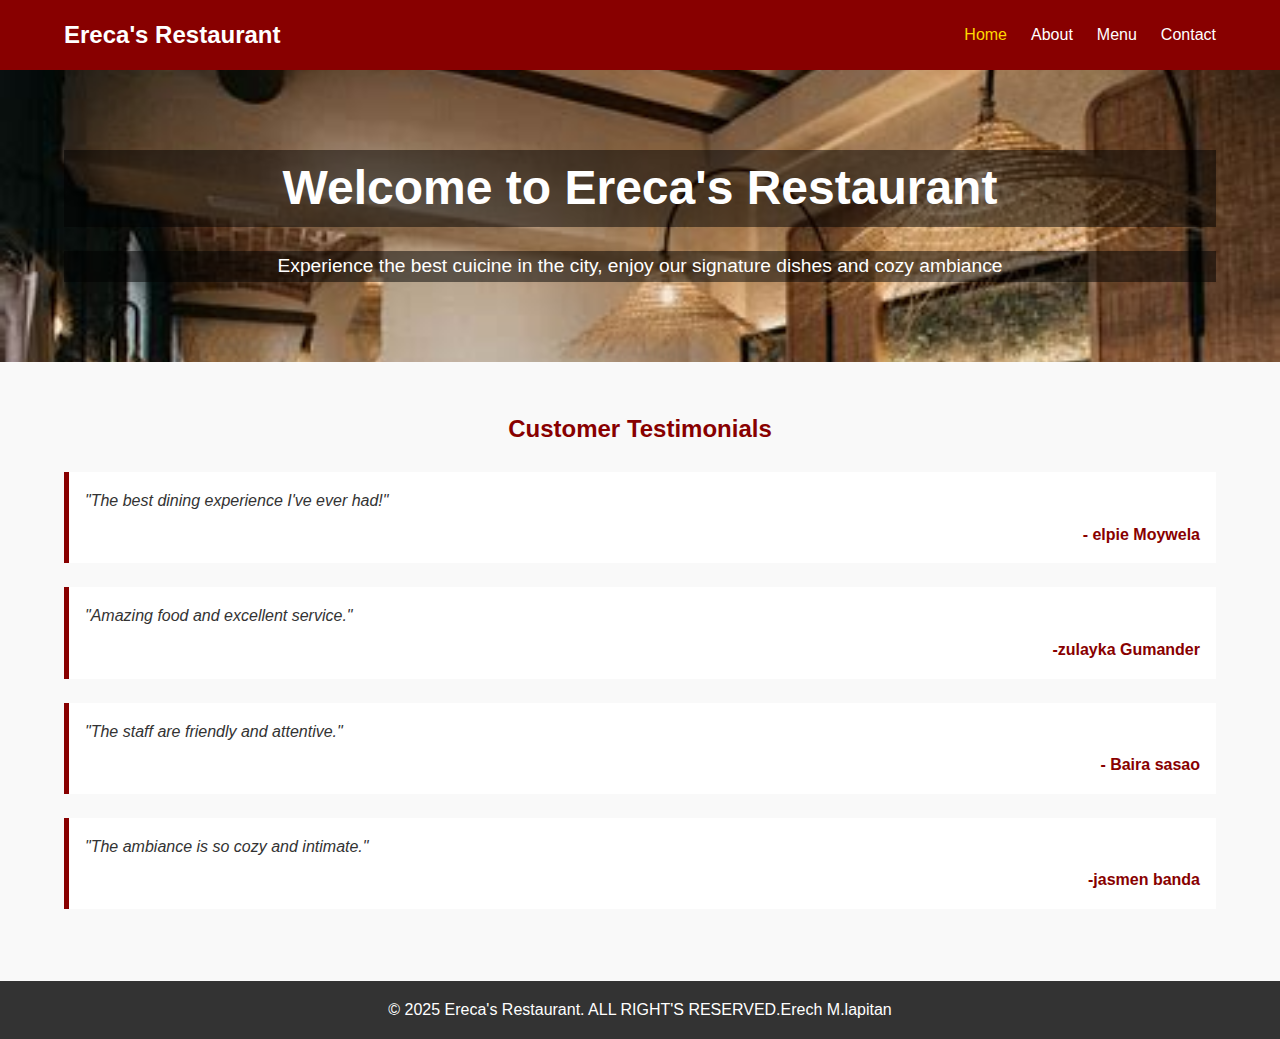
<file: index.html>
<!DOCTYPE html>
<html lang="en">
<head>
    <meta charset="UTF-8">
    <meta name="viewport" content="width=device-width, initial-scale=1.0">
    <title>Ereca's Restaurant</title>
    <link rel="stylesheet" href="styles.css">
</head>
<body>
    <header>
        <nav class="navbar">
            <div class="container">
                <div class="logo">
                    <a href="index.html">Ereca's Restaurant</a>
            </div>
            <ul class="nav-links">
                <li><a href="index.html" class="active">Home</a></li>
                <li><a href="about.html">About</a></i>
                <li><a href="menu.html">Menu</a></li>
                <li><a href="contact.html">Contact</a></li>
            </ul>
        </div>
        </nav>
    </header>
    <main>
        <section class="hero">
            <div class="container">
                <h1>Welcome to Ereca's Restaurant</h1>
                <p>Experience the best cuicine in the city, enjoy our signature dishes and cozy ambiance</p>
            </div>
        </section>
        <section class="testimonials">
            <div class="container">
                <h2>Customer Testimonials</h2>
                <div class="testimonial">
                    <p>"The best dining experience I've ever had!"</p>
                   <span> - elpie Moywela</span> 
                </div>
                <div class="testimonial">
                    <p>"Amazing food and excellent service."</p>
                    <span> -zulayka Gumander</span>
                </div>
                <div class="testimonial">
                    <p>"The  staff are friendly and attentive."</p>
                    <span> - Baira sasao</span>
                </div>
                <div class="testimonial">
                    <p>"The ambiance is so cozy and intimate."</p>
                    <span> -jasmen banda</span>
                </div>
            </div>
        </section>
        </main>
        <footer>
            <div class="container">
                <p>&copy; 2025 Ereca's Restaurant. ALL RIGHT'S RESERVED.Erech M.lapitan</p>
            </div>
        </footer>
    </body>
</html>
</file>
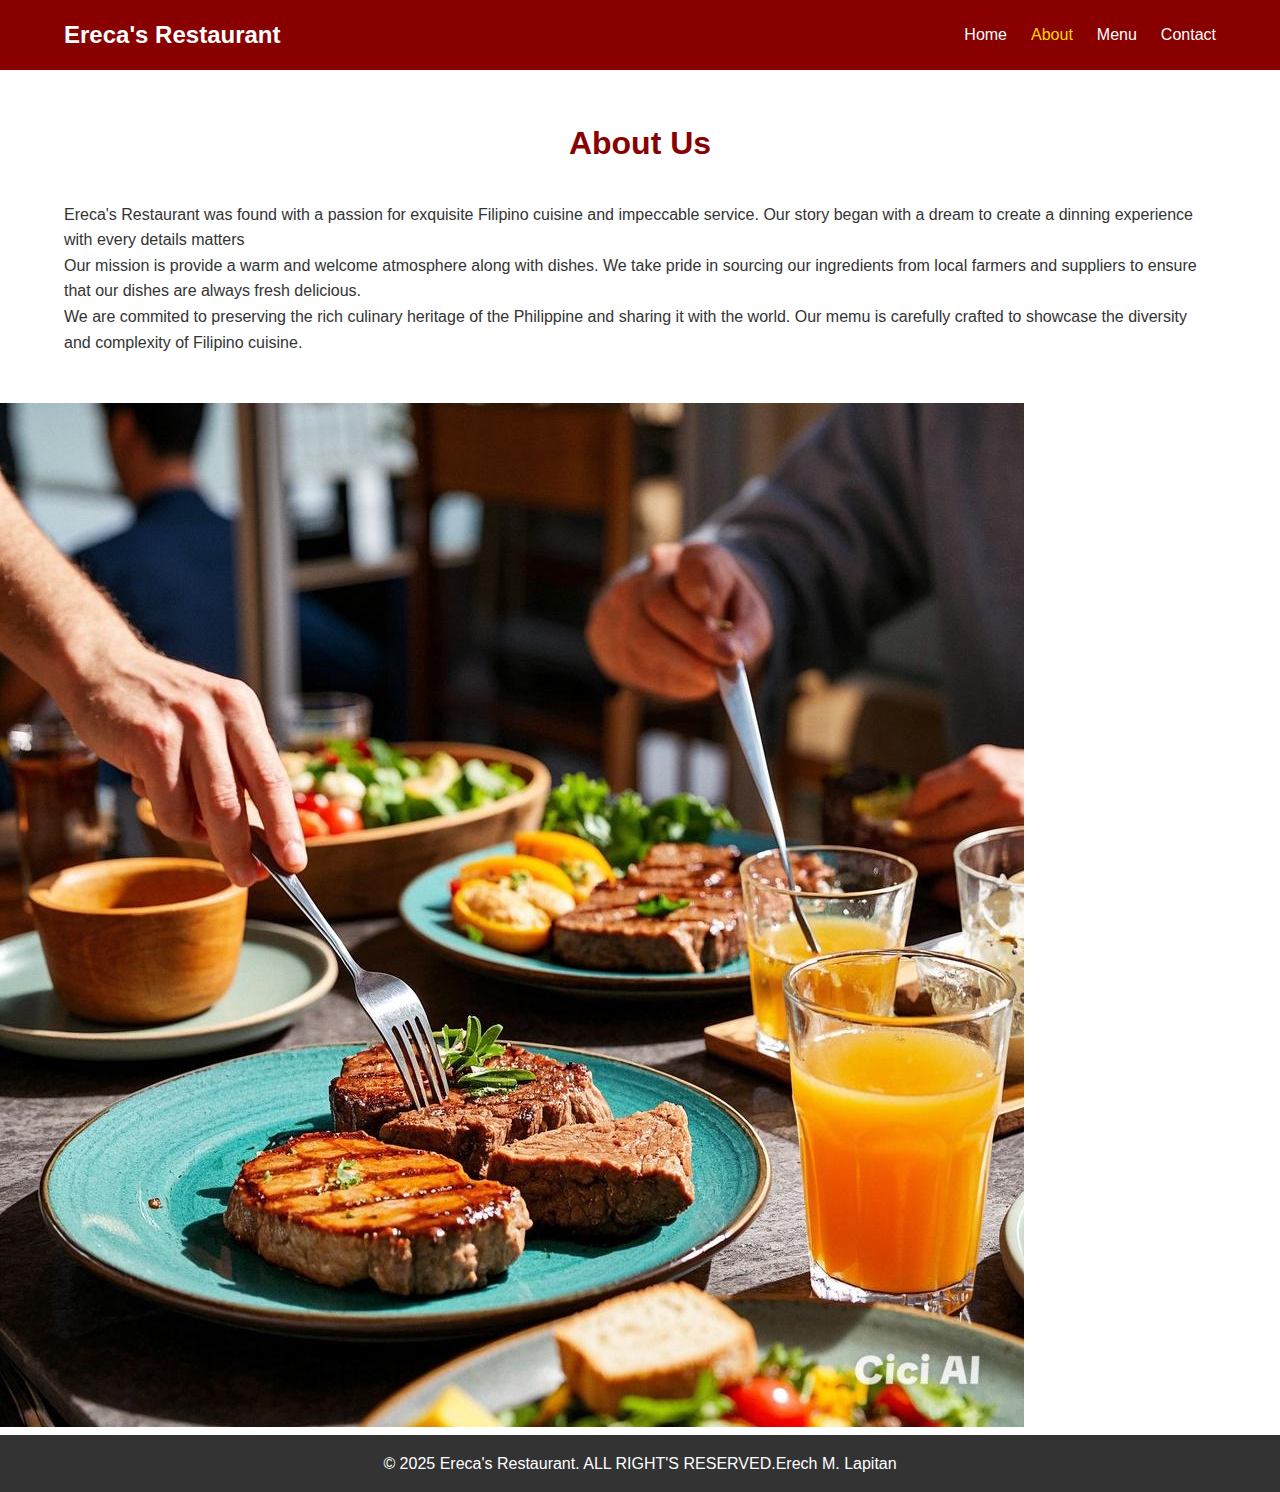
<file: about.html>
<!DOCTYPE html>
<html lang="en">
<head>
    <meta charset="UTF-8">
    <meta name="viewport" content="width=device-width, initial-scale=1.0">
    <title>Ereca's Restaurant</title></title>
    <link rel="stylesheet" href="styles.css">
</head>
<body>
    <header>
        <nav class="navbar">
            <div class="container">
                <div class="logo">
                    <a href="index.html">Ereca's Restaurant</a>
            </div>
            <ul class="nav-links">
                <li><a href="index.html" >Home</a></li>
                <li><a href="about.html" class="active">About</a></i>
                <li><a href="menu.html">Menu</a></li>
                <li><a href="contact.html">Contact</a></li>
            </ul>
        </div>
        </nav>
    </header>
    <main>
        <section class="about">
            <div class="container">
                <h1>About Us</h1>
                <p>Ereca's Restaurant was found with a passion for exquisite Filipino cuisine and impeccable service. Our story began with a dream to  create a dinning experience with every details matters
                </p>
                <p>Our mission is provide a warm and welcome atmosphere along with dishes. We take pride in sourcing our ingredients from local farmers and suppliers to ensure that our dishes are always fresh delicious.</p>
                <p> We are commited to preserving the rich culinary heritage of the Philippine and sharing it with the world. Our memu is carefully crafted to showcase the diversity and complexity of Filipino cuisine.</p>
            </div>
        </section>
        <section class="banner">
            <div class="conatiner">
                <img src="rech.png" alt="Ereca's Restaurantstyle="width: 100%; height: auto;">
            </div>
        </section>
    </main>
    <footer>
        <div class="container">
            <p>&copy; 2025 Ereca's Restaurant. ALL RIGHT'S RESERVED.Erech M. Lapitan</p>
        </div>
    </footer>
</body>
</html>
</file>
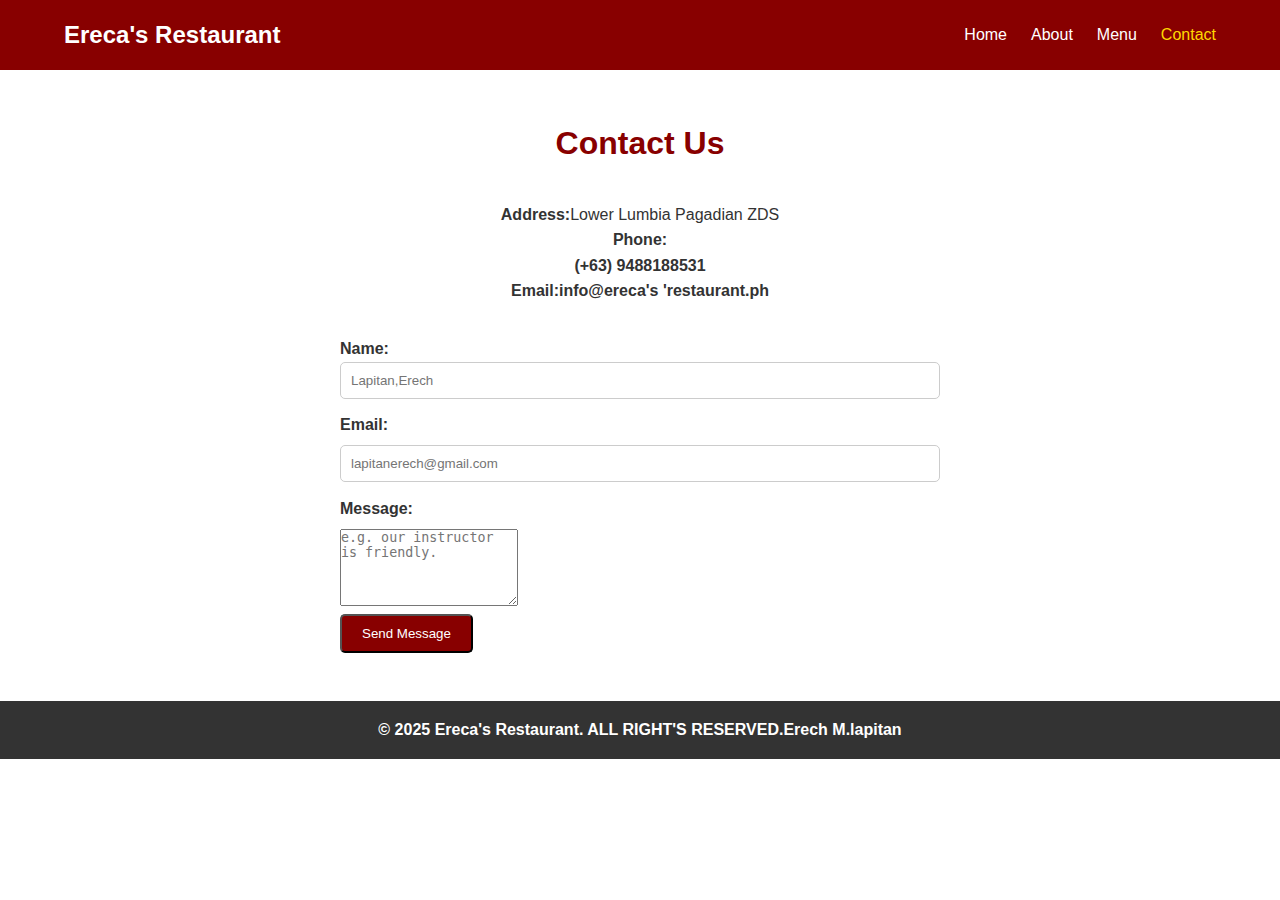
<file: contact.html>
<!DOCTYPE html>

<html lang="en">

<head>
    <meta charset="UTF-8">
    <meta name="viewport" content="width=device-width, initial-scale=1.0">
    <title>Ereca's Restaurant</title>
    <link rel="stylesheet" href="styles.css">
</head>
<body>
    <header>
        <nav class="navbar">
            <div class="container">
                <div class="logo">
                    <a href="index.html">Ereca's Restaurant</a>
            </div>
            <ul class="nav-links">
                <li><a href="index.html">Home</a></li>
                <li><a href="about.html">About</a></i>
                <li><a href="menu.html">Menu</a></li>
                <li><a href="contact.html" class="active">Contact</a></li>
            </ul>
        </div>
        </nav>
    </header>
    <main>
      <section class="contact">
        <div class="container">
          <h1>Contact Us</h1>
          <div class="contact-details">
            <p><strong>Address:</strong>Lower Lumbia Pagadian ZDS</p>
            <p><strong>Phone:</p>(+63) 9488188531</P>
            <p><strong>Email:</strong>info@ereca's 'restaurant.ph</p>
          </div>
          <form action="" method="post" class="contact-form">
            <label for="name"></label>Name: </label>
              <input type="text" id="name" name="name" placeholder="Lapitan,Erech">
              <br>
              <label for="email">Email: </label>
              <input type="email" id="email" name="email" placeholder=  "lapitanerech@gmail.com">
              <br>
              <label for="message">Message:</label>
              <textarea id="message" name="message" rows="5" placeholder="e.g. our instructor is friendly."></textarea>
              <br>
              <button types="submit">Send Message</button>
          </form>
          </div>
      </section>
      </main>
 <footer>
   <div class="container">
    <p>&copy; 2025 Ereca's Restaurant. ALL RIGHT'S RESERVED.Erech M.lapitan</p>
   </div>
 </footer>
 </body>
 
 </html>
</file>
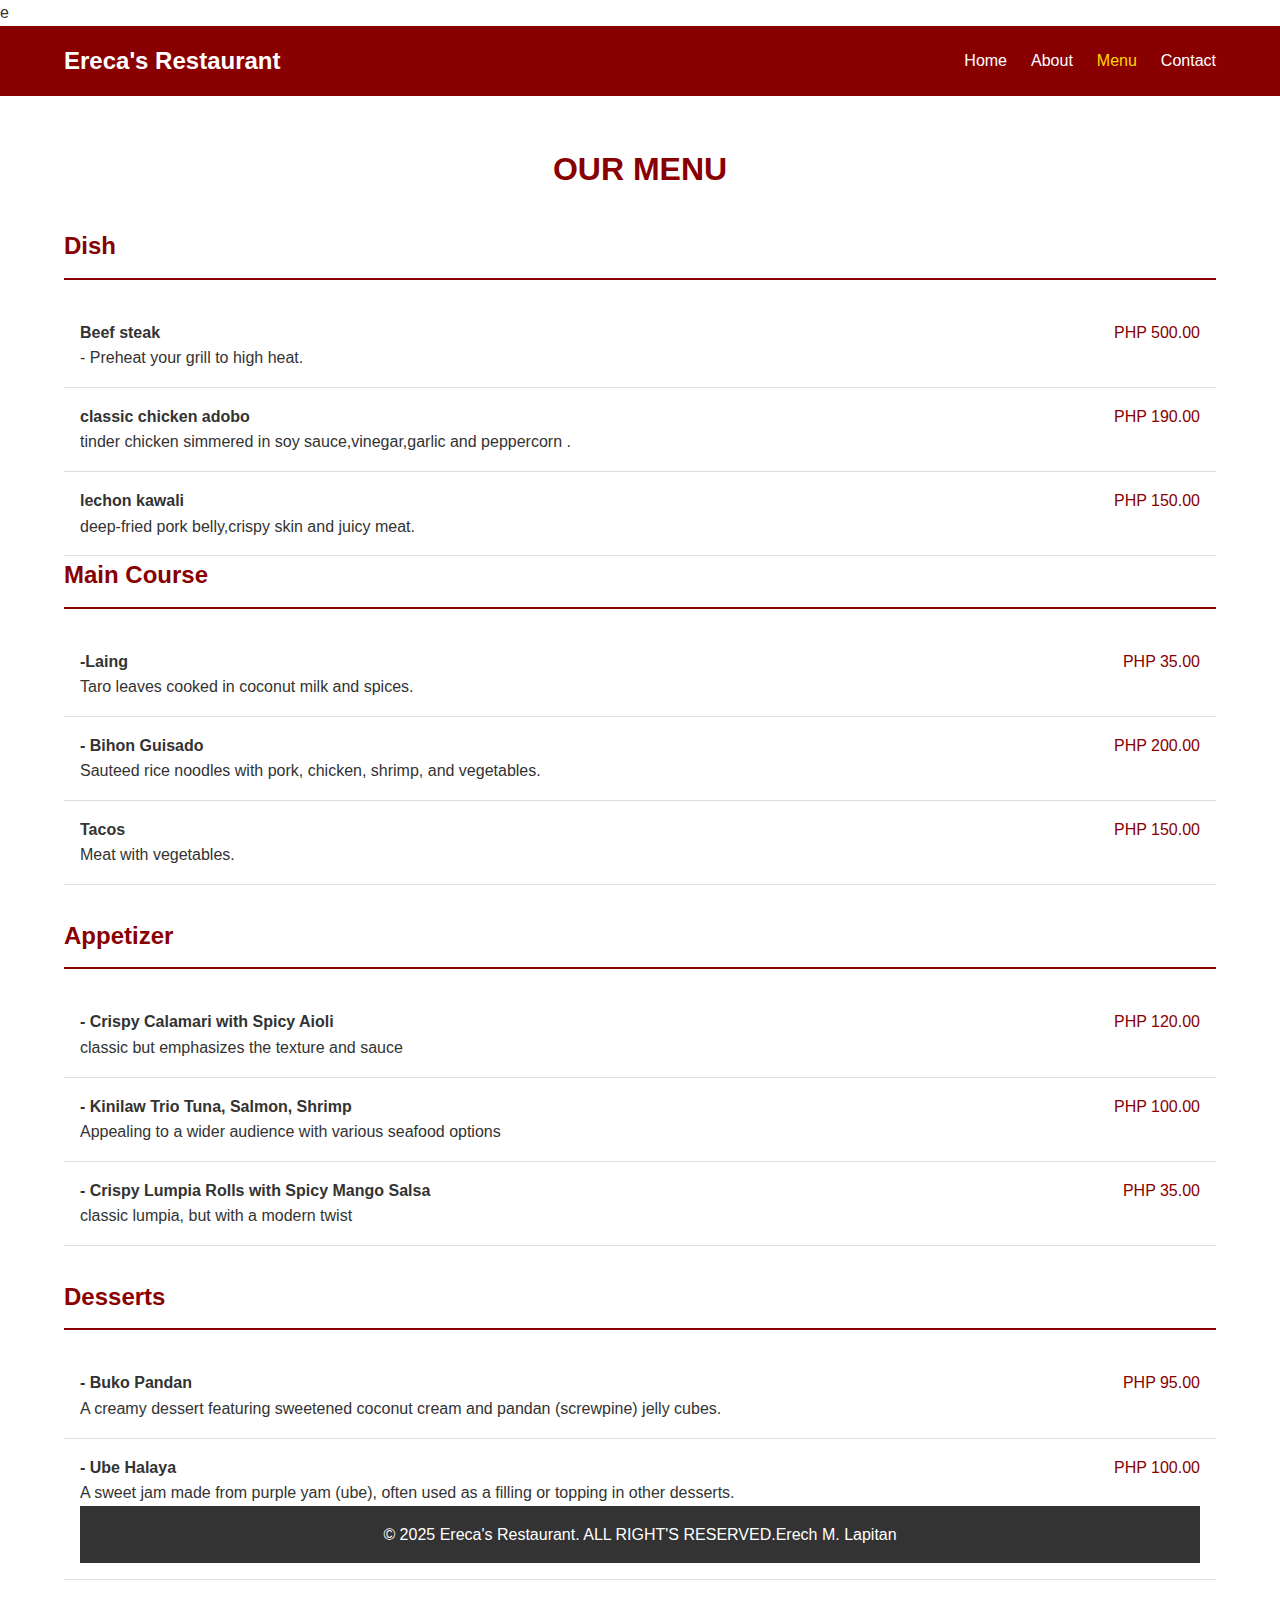
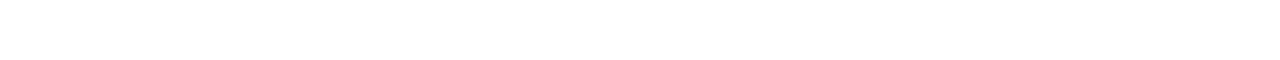
<file: menu.html>
e<!DOCTYPE html>
<html lang="en">
<head>
    <meta charset="UTF-8">
    <meta name="viewport" content="width=device-width, initial-scale=1.0">
    <title>Ereca's Restaurant</title>
    <link rel="stylesheet" href="styles.css">
</head>
<body>
    <header>
        <nav class="navbar">
            <div class="container">
                <div class="logo">
                    <a href="index.html">Ereca's Restaurant</a>
            </div>
            <ul class="nav-links">
                <li><a href="index.html">Home</a></li>
                <li><a href="about.html">About</a></i>
                <li><a href="menu.html" class="active">Menu</a></li>
                <li><a href="contact.html">Contact</a></li>
            </ul>
        </div>
        </nav>
    </header>
    <main>
        <section class="menu">
            <div class="container">
                <h1>OUR MENU</h1>
                <div class="menu-section">
                    <h2>Dish</h2>
                    <ul>
                        <li>
                           <span class="dish">Beef steak</span>
                           <span class="price">PHP 500.00</span>
                           <p>- Preheat your grill to high heat.</p>
                        </li>
                        <li>
                            <span class="dish">classic chicken adobo</span>
                            <span class="price">PHP 190.00</span>
                            <p>tinder chicken simmered in soy sauce,vinegar,garlic and peppercorn .</p>
                      </li>
                      <li>
                      <span class="dish">lechon kawali</span>
                            <span class="price">PHP 150.00</span>
                            <p>deep-fried pork belly,crispy skin and juicy meat.</p>
                        </li>
                    </ul>
                        <div class="menu-section">
                            <h2>Main Course</h2>
                            <ul>
                                <li>
                                   <span class="dish"> -Laing</span>
                                   <span class="price">PHP 35.00</span>
                                   <p>Taro leaves cooked in coconut milk and spices.</p>
                                </li>
                                <li>
                                    <span class="dish">- Bihon Guisado</span>
                                    <span class="price">PHP 200.00</span>
                                    <p>Sauteed rice noodles with pork, chicken, shrimp, and vegetables.</p>
                              </li>
                              <li>
                              <span class="dish">Tacos</span>
                                    <span class="price">PHP 150.00</span>
                                    <p>Meat with vegetables.</p>
                                </li>
                            </ul>
                            </div>
                <div class="menu-section">
                    <h2>Appetizer</h2>
                    <ul>
                        <li>
                           <span class="dish">- Crispy Calamari with Spicy Aioli</span>
                           <span class="price">PHP 120.00</span>
                           <p>classic but emphasizes the texture and sauce</p>
                        </li>
                        <li>
                           <span class ="dish">- Kinilaw Trio Tuna, Salmon, Shrimp</span>
                            <span class="price">PHP 100.00</span>
                            <p>Appealing to a wider audience with various seafood options</p>
                      </li>
                      <li>
                        <span class="dish">- Crispy Lumpia Rolls with Spicy Mango Salsa</span>
                            <span class="price">PHP 35.00</span>
                            <p>classic lumpia, but with a modern twist</p>
                        </li>
                    </ul>
                </div>
                <div class="menu-section">
                    <h2>Desserts</h2>
                    <ul>
                        <li>
                            <span class="dish">- Buko Pandan</span>
                            <span class="price">PHP 95.00</span>
                            <P> A creamy dessert featuring sweetened coconut cream and pandan (screwpine) jelly cubes.</P>
                        </li>
                    </ul>

                    </h2>
                    <ul>
                        <li>
                           <span class="dish">- Ube Halaya</span>
                           <span class="price">PHP 100.00</span>
                           <p>A sweet jam made from purple yam (ube), often used as a filling or topping in other desserts.</p>
                            <footer>
                                <div class="container">
                                    <p>&copy; 2025 Ereca's Restaurant. ALL RIGHT'S RESERVED.Erech M. Lapitan</p>
                                </div>
                            </footer>
                    </body>
                    </html>
</file>
<file: styles.css>
* {
  margin: 0;
  padding: 0;
  box-sizing: border-box;
}

body {
  font-family: Arial, Helvetica, sans-serif;
  line-height: 1.6;
  color: #333;
  
}
  

.container {
  width: 90%;
  max-width: 1200px;
  margin: 0 auto;
  
}

.navbar {
  background-color: #880000;
  padding: 1em 0;
  
}

.navbar .container {
  display: flex;
  align-items: center;
  justify-content: space-between;
  
}

.navbar .logo a {
  color: #fff;
  text-decoration: none;
  font-size: 1.5em;
  font-weight: bold;
  
}

.navbar .nav-links {
  list-style-type: none;
  display: flex;
  
}

.navbar .nav-links li {
  margin-left: 1.5em;
  
}

.navbar .nav-links a {
  color: #fff;
  text-decoration: none;
  font-size: 1em;
  transition: color 0.3s ease;
  
}

.navbar .nav-links a:hover,
.navbar .nav-links .active {
  color: #ffd700;
  
}

.hero {
  background: url("erech.jpeg") no-repeat center center/cover fixed;
  padding: 5em 0;
  color: #fff;
  text-align: center;
  
}

.hero h1 {
  font-size: 3em;
  margin-bottom: 0.5em;
  background-color: rgba(0, 0, 0, 0.5);
}

.hero p {
  font-size: 1.2em;
  background-color: rgba(0, 0, 0, 0.5);
}

.about,
.menu,
.contact,
.testimonials {
  padding: 3em 0;
  
}

.about h1,
.menu h1,
.contact h1,
.testimonials h2{
  text-align: center;
  margin-bottom: 1em;
  color: #880000;
  
}

.testimonials {
  background-color: #f9f9f9;
  
}

.testimonials .testimonial {
  margin-bottom: 1.5em;
  padding: 1em;
  border-left: 5px solid #880000;
  background-color: #fff;
  
}

.testimonials .testimonial p {
  font-style: italic;
  
}

.testimonials .testimonial span {
  display: block;
  margin-top: 0.5em;
  font-weight: bold;
  text-align: right;
  color: #880000;
  
}

.menu-section {
  margin-bottom: 2em;
  
}

.menu-section h2 {
  border-bottom: 2px solid #880000;
  padding-bottom: 0.5em;
  margin-bottom: 1em;
  color: #880000;
  
}

.menu-section ul {
  list-style: none;
  
}

.menu-section li {
  padding: 1em;
  border-bottom: 1px solid #ddd;
}

.menu-sectiom li:last-child {
  border-bottom: none;
  
}

.menu-section .dish {
  font-weight: bold;
  
}

.menu-section .price {
  float: right;
  color: #880000;
  
}

.contact-details {
  margin-bottom: 2em;
  text-align: center;
}


.contact-form {
  max-width: 600px;
  margin: 0 auto;
  
}


.contact-form label {
  display: block;
  margin-bottom: 0.5em;
  font-weight: bold;
  
}


.contact-form input,
.contct-form textarea {
  width: 100%;
  padding: 0.75em;
  margin-bottom: 1em;
  border: 1px solid #ccc;
  border-radius: 5px;
  
}

.contact-form button {
  display: inline-block;
  background-color: #880000;
  color: #fff;
  padding: 0.75em 1.5em;
  cursor: pointer;
  border-radius: 5px;
  transition: 0.3s ease;
  
}

.contact-form button:hover {
  background-color: #A52A2A;
}

footer {
  background-color: #333;
  color: #fff;
  text-align: center;
  padding: 1em 0;
}

@media (max-width: 768px) {
  .navbar .container {
    
    flex-direction: column;
  }
  
  .navbar .nav-links {
    flex-direction: column;
    margin-top: 1em;
  }
  
  .navbar .nav-link li {
    margin: 0.5em 0;
  }
  
  .hero h1 {
    font-size: 2em;
  }
  
  .hero p {
  }
}
</file>
